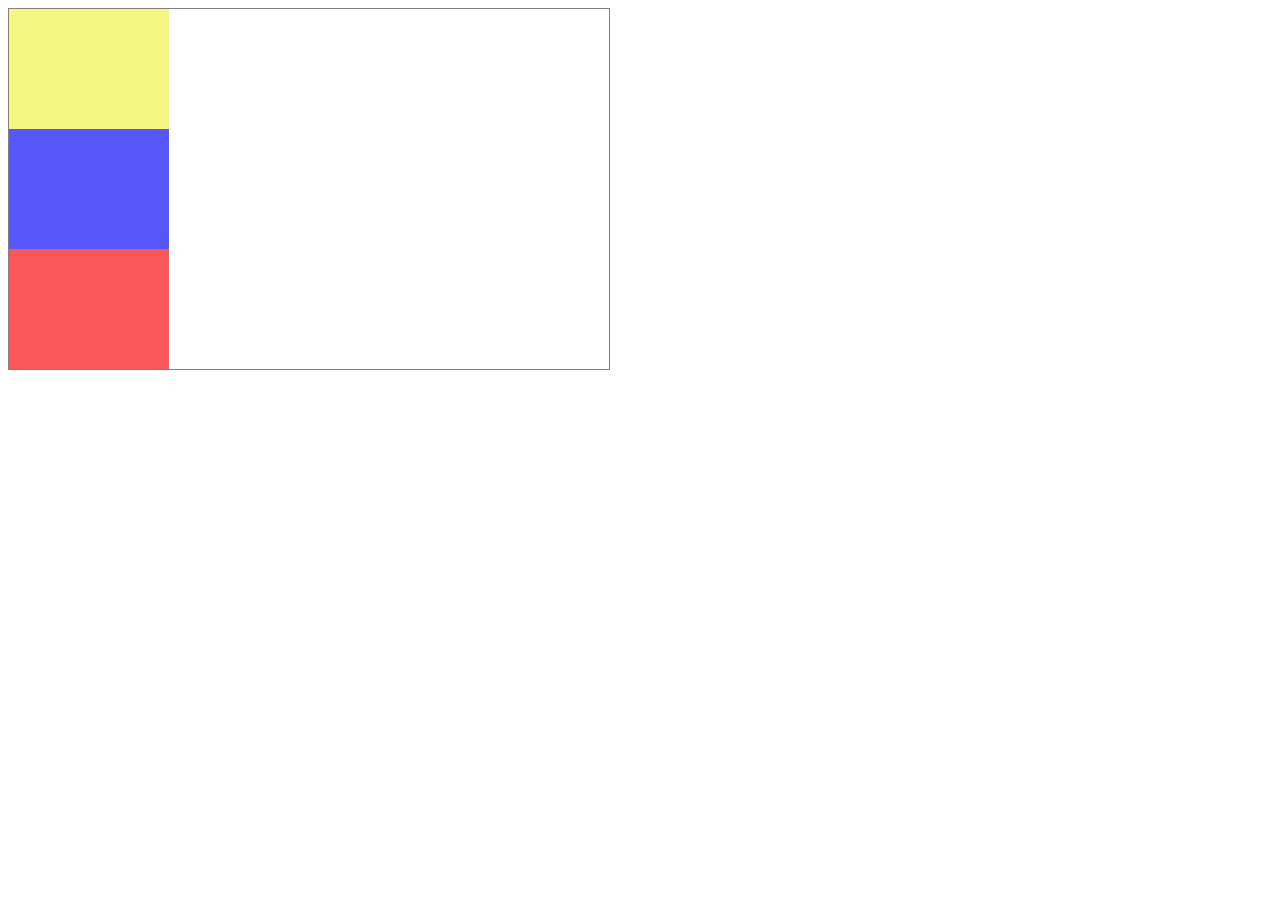
<file: Parte1/index.html>
<!DOCTYPE html>
<html>
	<head>
		<link rel="stylesheet" type="text/css" href="css/main.css"/>
		<title>Floating1</title>
	</head>
	<body>
	<div class="padre">
		<div class="bloque yellow"></div>
		<div class="bloque blue"></div>
		<div class="bloque red"></div>
	</div>
	</body>
</html>
</file>
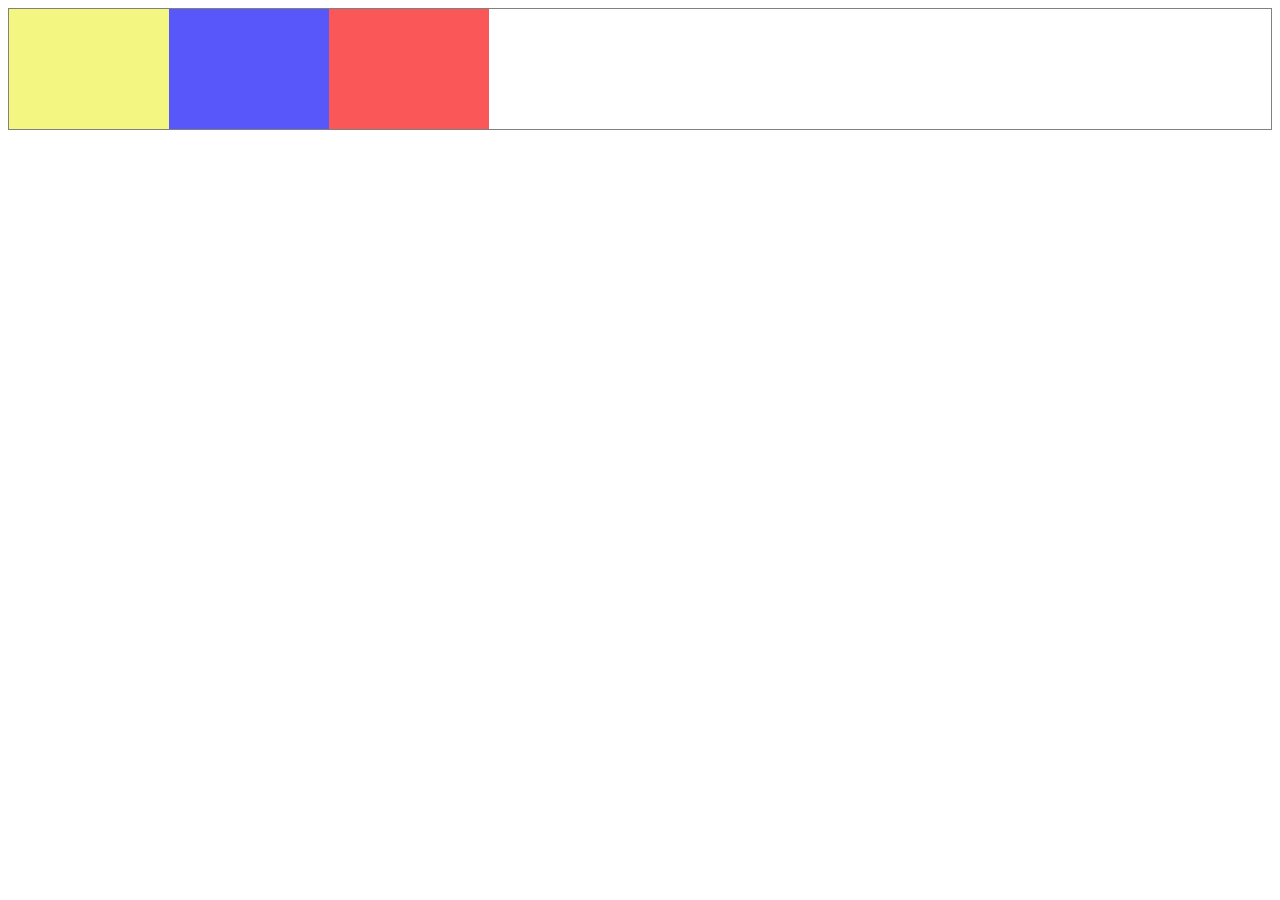
<file: Parte4/index.html>
<!DOCTYPE html>
<html>
  <head>
    <link rel="stylesheet" type="text/css" href="css/main.css"/>
    <title>Floating1</title>
  </head>
  <body>
  <div class="clearfix">
    <div class="bloque yellow"></div>
    <div class="bloque blue"></div>
    <div class="bloque red"></div>
  </div>
  </body>
</html>
</file>
<file: Parte1/css/main.css>
.bloque{
	float: none;
	padding: 50px 50px;
	width: 60px;
	height: 20px;
}
.padre{
	width: 600px;
	border: 1px solid grey;

}
.yellow{
	background-color: #F3F781;
}
.blue{
	background-color: #5858FA;
}
.red{
	background-color: #FA5858;
}
</file>
<file: Parte4/css/main.css>
.bloque{
	float: left;
	padding: 50px 50px;
	width: 60px;
	height: 20px;
}
.clearfix{
	overflow: auto;
	border: 1px solid grey;

}
.yellow{
	background-color: #F3F781;
}
.blue{
	background-color: #5858FA;
}
.red{
	background-color: #FA5858;
}
</file>
